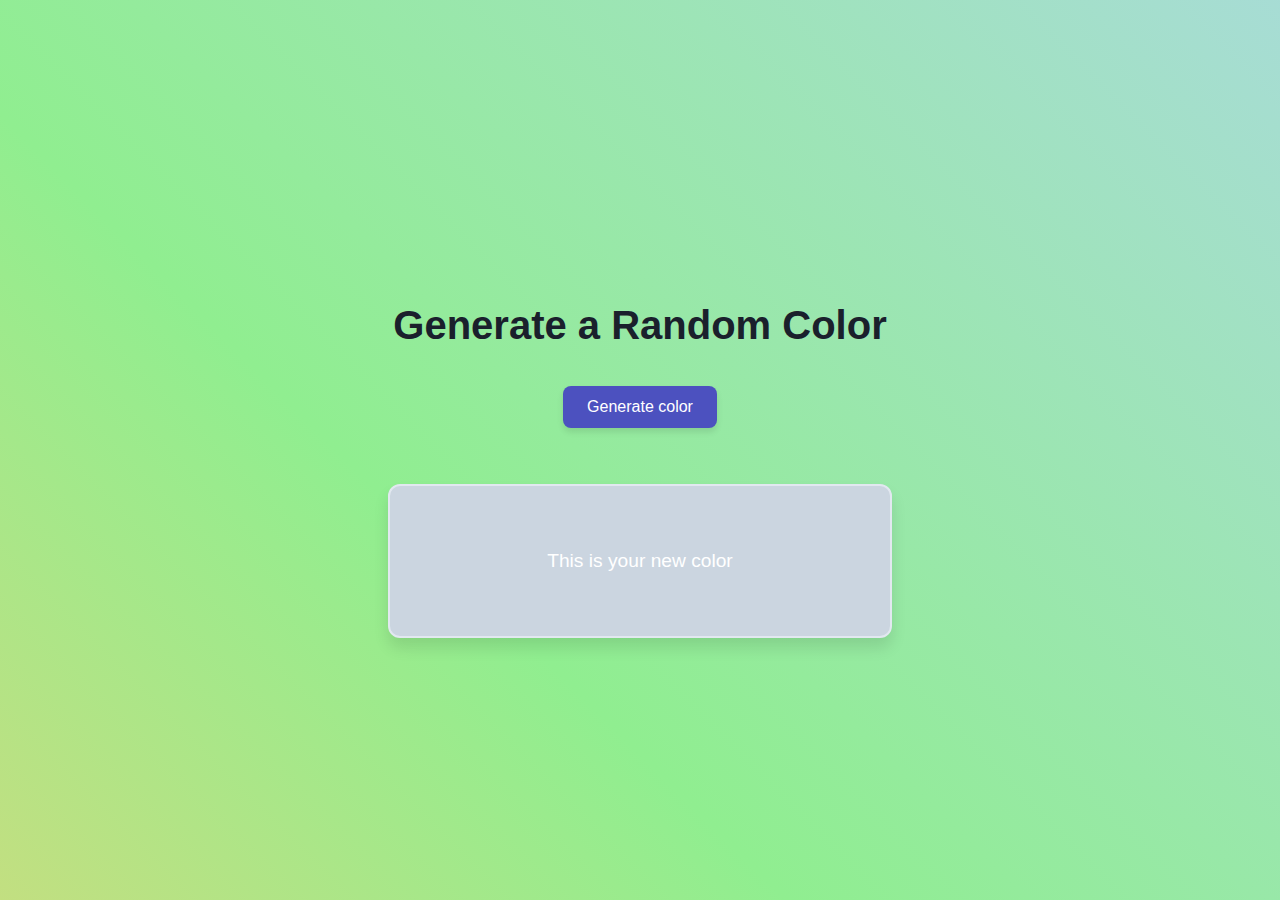
<file: index.html>
<!DOCTYPE html>
<html lang="en">
<head>
  <meta charset="UTF-8">
  <meta name="viewport" content="width=device-width, initial-scale=1.0">
  <title>ColorCrafter</title>
  <link rel="stylesheet" href="style.css">
</head>
<body>
<h3>Generate a Random Color</h3>
<br>
<button>Generate color</button>
<br>
<br>
<div>This is your new color</div>

<script src="app.js"></script>
</body>
</html>
</file>
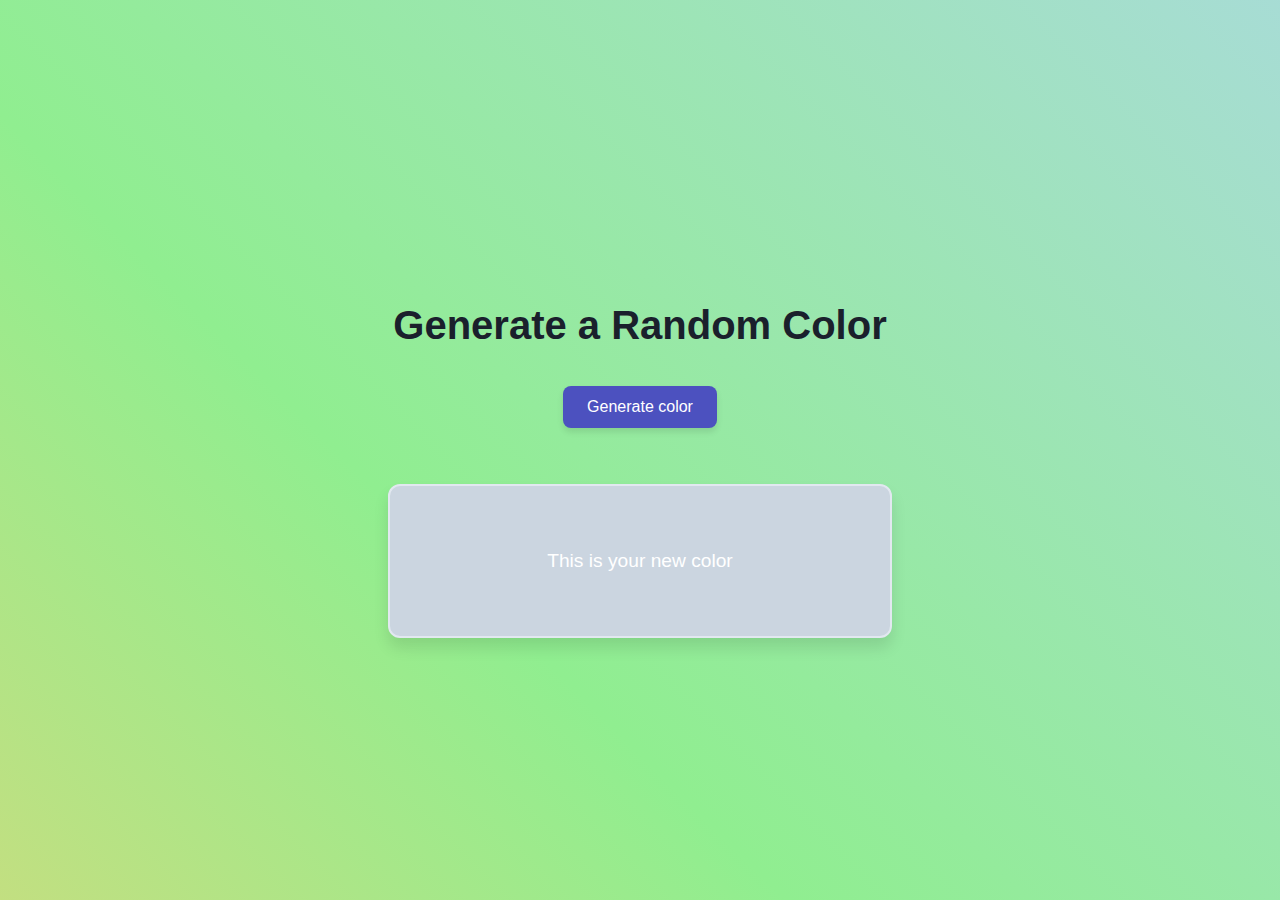
<file: app.html>
<!DOCTYPE html>
<html lang="en">
<head>
  <meta charset="UTF-8">
  <meta name="viewport" content="width=device-width, initial-scale=1.0">
  <title>Document</title>
  <link rel="stylesheet" href="style.css">
</head>
<body>
<h3>Generate a Random Color</h3>
<br>
<button>Generate color</button>
<br>
<br>
<div>This is your new color</div>

<script src="app.js"></script>
</body>
</html>
</file>
<file: style.css>
body {
  font-family: 'Segoe UI', Tahoma, Geneva, Verdana, sans-serif;
  color: #333;
  display: flex;
  flex-direction: column;
  justify-content: center;
  align-items: center;
  height: 100vh;
  margin: 0;
  background: linear-gradient(45deg, #FF6B6B, #FFCD6E, #90EE90, #ADD8E6, #DDA0DD, #FF6B6B);
  background-size: 400% 400%;
  animation: gradientAnimation 20s ease infinite;
}

@keyframes gradientAnimation {
  0% { background-position: 0% 50%; }
  50% { background-position: 100% 50%; }
  100% { background-position: 0% 50%; }
}

h3 {
  font-size: 2.5rem;
  font-weight: 600;
  color: #1a202c;
  margin-bottom: 20px;
}

/* --- More Interactive Button Styles --- */
button {
  background-color: #4c51bf;
  color: #fff;
  border: none;
  padding: 12px 24px;
  font-size: 1rem;
  font-weight: 500;
  border-radius: 8px;
  cursor: pointer;
  position: relative; /* Needed for the pseudo-element */
  overflow: hidden; /* Ensures the glow doesn't spill out */
  transition: all 0.4s cubic-bezier(0.25, 0.8, 0.25, 1);
  box-shadow: 0 4px 6px rgba(0, 0, 0, 0.1);
  z-index: 1; /* Puts the button above the pseudo-element */
}

button::after {
  content: '';
  position: absolute;
  top: 0;
  left: 0;
  width: 100%;
  height: 100%;
  background-color: rgba(255, 255, 255, 0.1);
  border-radius: 8px;
  transform: scale(0);
  transition: transform 0.4s cubic-bezier(0.25, 0.8, 0.25, 1);
  z-index: -1;
}

button:hover {
  background-color: #3645a5;
  box-shadow: 0 8px 12px rgba(0, 0, 0, 0.2);
  transform: translateY(-3px);
}

button:hover::after {
  transform: scale(1.1);
}

button:active {
  transform: translateY(0);
  box-shadow: 0 2px 4px rgba(0, 0, 0, 0.1);
}

div {
  height: 150px;
  width: 500px;
  border: 2px solid #e2e8f0;
  border-radius: 12px;
  margin-top: 20px;
  display: flex;
  justify-content: center;
  align-items: center;
  font-size: 1.2rem;
  font-weight: 500;
  color: #fff;
  background-color: #cbd5e0;
  box-shadow: 0 10px 15px rgba(0, 0, 0, 0.1);
  transition: background-color 0.5s ease-in-out;
}
</file>
